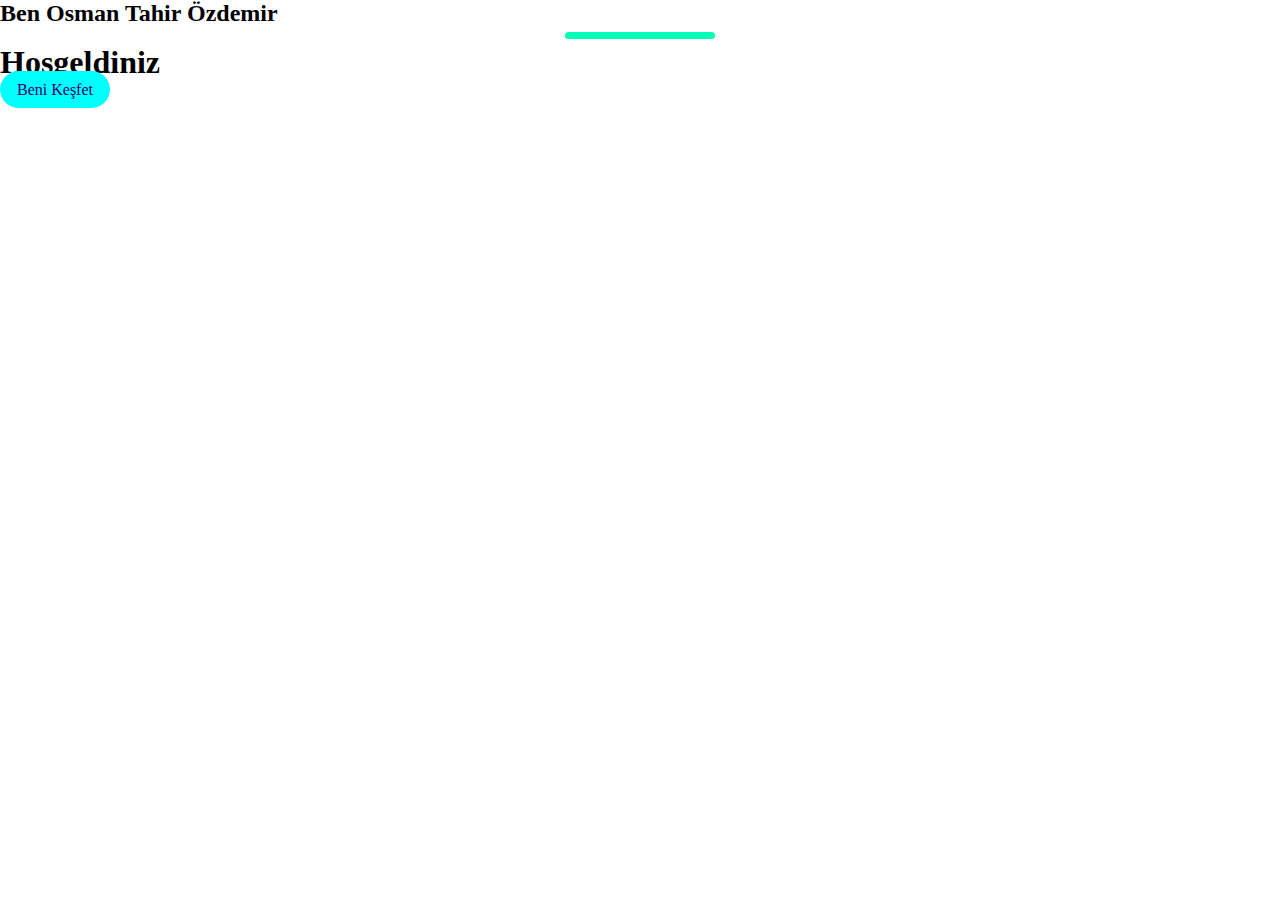
<file: index.html>
<!doctype html>
<html lang="en">
  <head>
   
    <meta charset="utf-8">
    <meta http-equiv="X-UA-Compatible" content="IE=edge">
    <meta name="viewport" content="width=device-width,initial-scale=1.0">
    <link rel="stylesheet" href="style.css">
    <title>Websitem</title>
  </head>
  
  
  <body>
      <header>
          <div class="header-content">
            <h2>Ben Osman Tahir Özdemir</h2>
            <div class="line"></div>
              <h1>Hoşgeldiniz</h1>
              <a href="#" class="ctn">Beni Keşfet</a>
            
          </div>
      </header>

  </body>







</html>
</file>
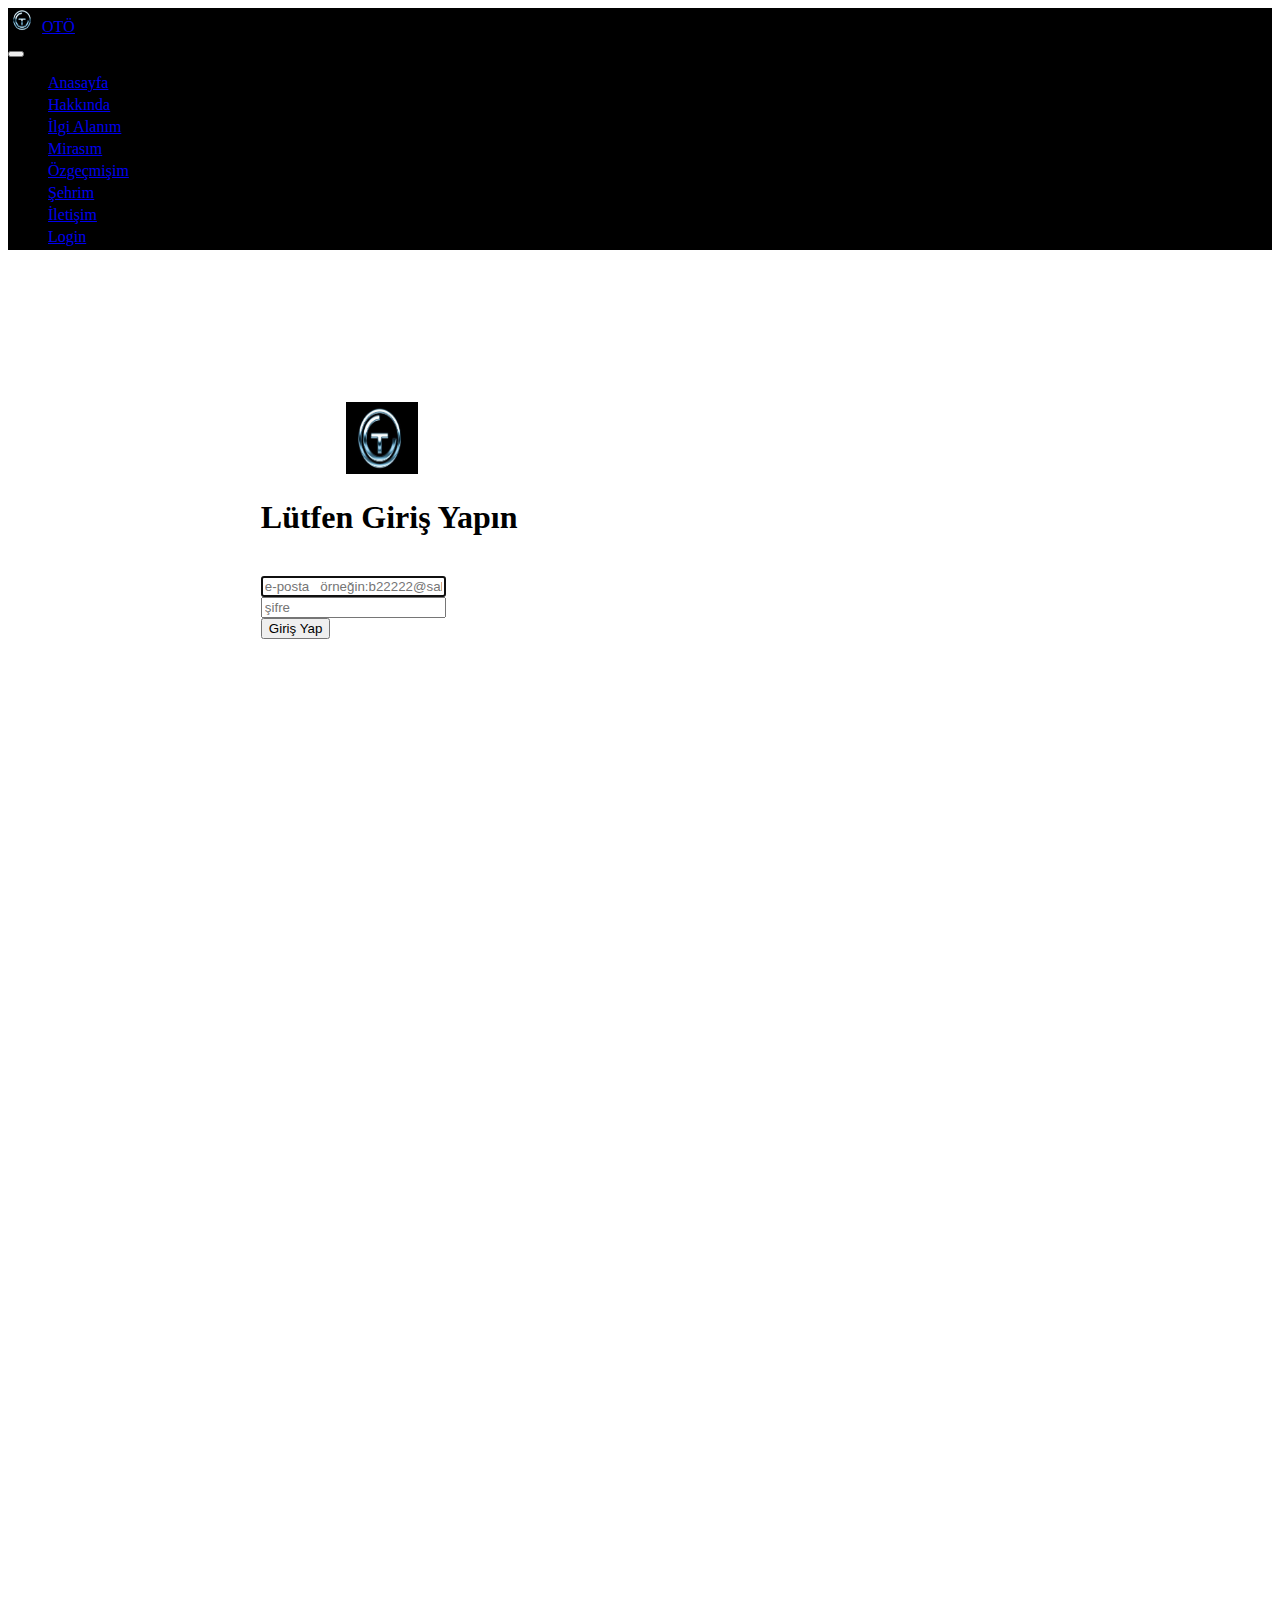
<file: login.html>
<!doctype html>
<html lang="en">
  <head>
    
    <meta charset="utf-8">
    <meta name="viewport" content="width=device-width, initial-scale=1">

    <link rel="stylesheet" href="login.css">
    <link href="https://cdn.jsdelivr.net/npm/bootstrap@5.1.3/dist/css/bootstrap.min.css" rel="stylesheet" integrity="sha384-1BmE4kWBq78iYhFldvKuhfTAU6auU8tT94WrHftjDbrCEXSU1oBoqyl2QvZ6jIW3" crossorigin="anonymous">

    <title>Websitem</title>
  </head>
  <body>
      <header>
        <nav class="navbar navbar-expand-md navbar-dark " style="background-color: rgb(0, 0, 0);">
            <div class="container-fluid">
                <div class="etiket">
                    <a class="navbar-brand" href="index.html">
                        <img src="images/logo2.jpg" alt="" width="30" height="24">
                    </a>
                    <a class="navbar-brand" href="index.html">OTÖ</a>
                </div>
            <button class="navbar-toggler" type="button" data-bs-toggle="collapse" data-bs-target="#navbarNav" aria-controls="navbarNav" aria-expanded="false" aria-label="Toggle navigation">
                <span class="navbar-toggler-icon"></span>
            </button>
                <div class="collapse navbar-collapse" id="navbarNav">
                    <ul class="navbar-nav ms-auto">
                    <li class="nav-item">
                        <a class="nav-link " href="index.html">Anasayfa</a>
                    </li>
                    <li class="nav-item">
                        <a class="nav-link" href="Hakkında.html">Hakkında</a>
                    </li>
                    <li class="nav-item">
                        <a class="nav-link" href="ilgi-alanlarım.html">İlgi Alanım</a>
                    </li>
                    <li class="nav-item">
                        <a class="nav-link" href="mirasımız.html">Mirasım</a>
                    </li>
                    <li class="nav-item">
                        <a class="nav-link" href="özgeçmişim.html">Özgeçmişim</a>
                    </li>
                    <li class="nav-item">
                        <a class="nav-link" href="şehrim.html">Şehrim</a>
                    </li>
                    <li class="nav-item">
                        <a class="nav-link" href="iletişim.html">İletişim</a>
                    </li>
                    <li class="nav-item">
                        <a class="nav-link active" aria-current="page" href="login.html">Login</a>
                    </li>
                    
                    </ul>
                </div>
            </div>
        </nav>
      </header>

      <div class="login-form">
            <form>
                <img id="resim" src="images/logo2.jpg" alt="" class="mb-4 rounded-circle" height="72" width="72" />
                <h1 class="h3 mb-3">Lütfen Giriş Yapın</h1>
                <br>
                <input type="email"class="form-control" placeholder="e-posta   örneğin:b22222@sakarya.edu.tr" required autofocus/>
                <br>
                <input type="password" class="form-control" placeholder="şifre" required/>
                <br>
                <button class="w-100 btn btn-lg btn-primary">Giriş Yap</button>

            </form>
        </div>

        <main>
            
        </main>
     
        

































    
    <script src="https://cdn.jsdelivr.net/npm/bootstrap@5.1.3/dist/js/bootstrap.bundle.min.js" integrity="sha384-ka7Sk0Gln4gmtz2MlQnikT1wXgYsOg+OMhuP+IlRH9sENBO0LRn5q+8nbTov4+1p" crossorigin="anonymous"></script>

    
   
  </body>
</html>
</file>
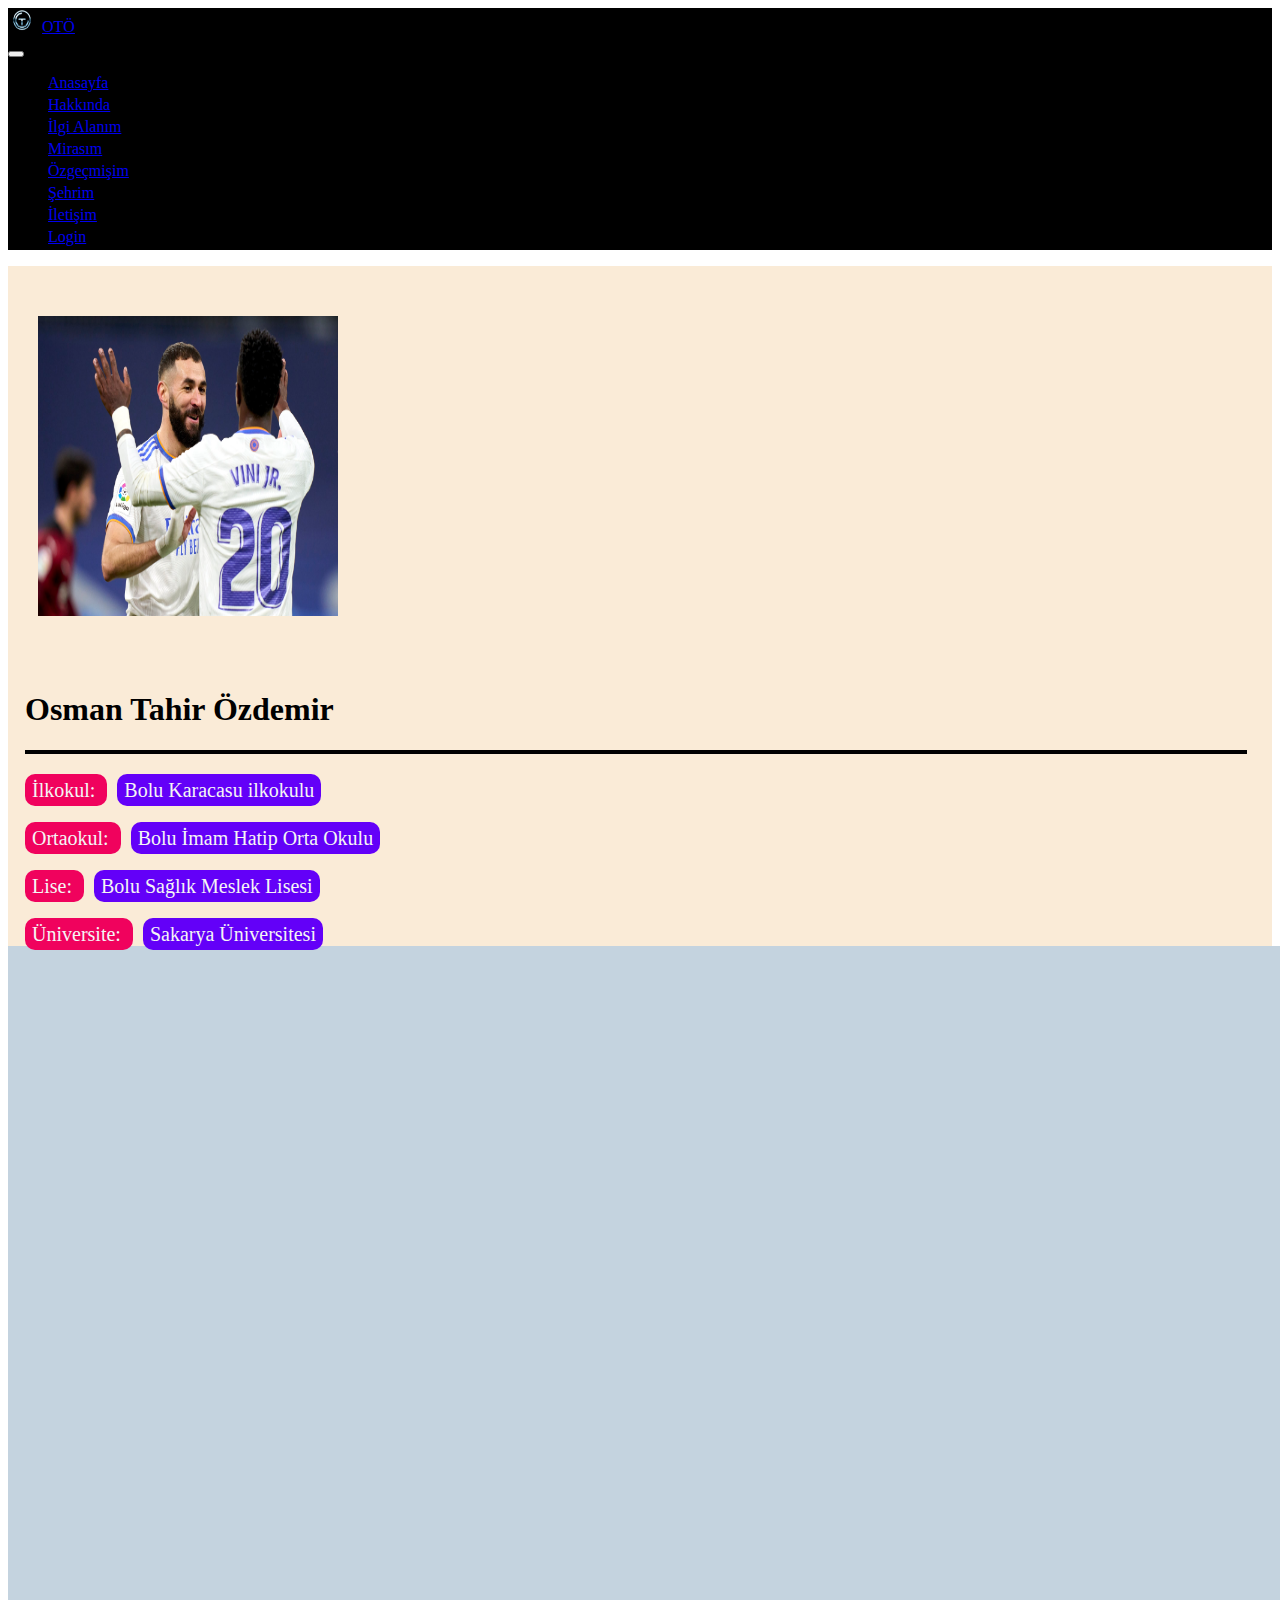
<file: özgeçmişim.html>
<!doctype html>
<html lang="en">
  <head>
    
    <meta charset="utf-8">
    <meta name="viewport" content="width=device-width, initial-scale=1">
    <link rel="stylesheet" href="özgeçmişim.css">
   
    <link href="https://cdn.jsdelivr.net/npm/bootstrap@5.1.3/dist/css/bootstrap.min.css" rel="stylesheet" integrity="sha384-1BmE4kWBq78iYhFldvKuhfTAU6auU8tT94WrHftjDbrCEXSU1oBoqyl2QvZ6jIW3" crossorigin="anonymous">

    <title>Websitem</title>
  </head>
  <body>
        <nav class="navbar navbar-expand-md navbar-dark " style="background-color: rgb(0, 0, 0);">
            <div class="container-fluid">
                <div class="etiket">
                    <a class="navbar-brand" href="index.html">
                        <img src="images/logo2.jpg" alt="" width="30" height="24">
                    </a>
                    <a class="navbar-brand" href="index.html">OTÖ</a>
                </div>
            <button class="navbar-toggler" type="button" data-bs-toggle="collapse" data-bs-target="#navbarNav" aria-controls="navbarNav" aria-expanded="false" aria-label="Toggle navigation">
                <span class="navbar-toggler-icon"></span>
            </button>
                <div class="collapse navbar-collapse" id="navbarNav">
                    <ul class="navbar-nav ms-auto">
                    <li class="nav-item">
                        <a class="nav-link" href="index.html">Anasayfa</a>
                    </li>
                    <li class="nav-item">
                        <a class="nav-link" href="Hakkında.html">Hakkında</a>
                    </li>
                    <li class="nav-item">
                        <a class="nav-link" href="ilgi-alanlarım.html">İlgi Alanım</a>
                    </li>
                    <li class="nav-item">
                        <a class="nav-link" href="mirasımız.html">Mirasım</a>
                    </li>
                    <li class="nav-item">
                        <a class="nav-link active" aria-current="page" href="özgeçmişim.html">Özgeçmişim</a>
                    </li>
                    <li class="nav-item">
                        <a class="nav-link" href="şehrim.html">Şehrim</a>
                    </li>
                    <li class="nav-item">
                        <a class="nav-link" href="iletişim.html">İletişim</a>
                    </li>
                    <li class="nav-item">
                        <a class="nav-link" href="login.html">Login</a>
                    </li>
                    
                    </ul>
                </div>
            </div>
        </nav>
        
        <header>

            <div class="container">
                <div class="row">
                  <div class="col-lg-4 col-md-12 col-12">
                    <div class="about-img"><img id="resim" alt="" class="img-fluid" src="Bolu/futbol2.jpeg"></div>
                  </div>
                  <div class="col-lg-8 col-md-12 col-12 ps-lg-5 mt-md-5">
                    <div class="about-text">
                        
                      <h1 >Osman Tahir Özdemir</h1>
                      <div class="line"></div>
                    <div>
                      <div id="tablo" class="row ">
                        <div class="col-md-8 col-sm-12">
                            <label>İlkokul: </label>
                            <span id="span">Bolu Karacasu ilkokulu</span>
                        </div>
                      </div>
                     
                      <div id="tablo" class="row ">
                        <div class="col-md-8 col-sm-12">
                            <label>Ortaokul: </label>
                            <span id="span">Bolu İmam Hatip Orta Okulu</span>
                        </div>
                      </div>

                      <div id="tablo" class="row ">
                        <div  class="col-md-8 col-sm-12">
                            <label>Lise: </label>
                            <span id="span">Bolu Sağlık Meslek Lisesi</span>
                        </div>
                    </div>
                    <div id="tablo" class="row ">
                        <div  class="col-md-8 col-sm-12">
                            <label>Üniversite: </label>
                            <span id="span">Sakarya Üniversitesi</span>
                         
                        </div>
                    </div>
                </div>

                      
                      
                    </div>
                  
                  </div>
                  
                </div>
              </div>

            
            
          

        </header>

        <section id="section">
           
        
        </section>































    
    <script src="https://cdn.jsdelivr.net/npm/bootstrap@5.1.3/dist/js/bootstrap.bundle.min.js" integrity="sha384-ka7Sk0Gln4gmtz2MlQnikT1wXgYsOg+OMhuP+IlRH9sENBO0LRn5q+8nbTov4+1p" crossorigin="anonymous"></script>

    
   
  </body>
</html>
</file>
<file: style.css>
*{
    margin: 0;
    padding: 0;
    box-sizing: border-box;
}
a{
   text-decoration: none;
}

#indexmain{
    width: 100vw;
    height: 100vh;
    background-image: url(images/ufo-1265186.jpg);
    background-position: bottom;
    background-size: cover;
    display: flex;
    align-items: center;
    justify-content: center;
    
}

.main-content {
    margin-bottom: 100px;
    color: whitesmoke;
    text-align: center;
}
.main-content h2 {
    font-size: 4vmin;
}
.line{
    width: 150px;
    height: 7px;
    background: rgb(0, 255, 183);
    margin: 5px auto;
    border-radius: 5px;
}
.main-content h1{
    font-size: 7vmin;
    margin-top: 50px;
    margin-bottom: 30px;
}
.ctn{
    padding: 10px 17px;
    background: aqua;
    border-radius: 35px;
    color: rgb(36, 0, 102);
    text-decoration: none;
    
}
</file>
<file: login.css>
.nav-link{
    display: inline-block;
    padding-bottom:0.25rem;
    position: relative; 
    
}
.nav-link::before{
    content: "";
    position: absolute;
    left: 0;
    bottom: 0;
    width: 0;
    height: 2px;
    background-color:aqua ;
    transition:width 0.5s ease-out;
}
.nav-link:hover::before{
    width: 100%;
}
.navbar-brand{
    display: inline-block;
    padding-bottom:0.25rem;
    position: relative; 
}
.navbar-brand::before{
    content: "";
    position: absolute;
    left: 0;
    bottom: 0;
    width: 0;
    height: 2px;
    background-color:aqua ;
    transition:width 0.5s ease-out;
}
.navbar-brand:hover::before{
    width: 100%;
}

.login-form{
    margin-top: 12%;
    max-width: 400px;
    margin-right: 10%;
    margin-left: 20%;
   
   
}
#resim{
    margin-left: 85px;
}

main{
    min-height: 110vh;
    background-color: white;
    
   
}
</file>
<file: özgeçmişim.css>
.nav-link{
    display: inline-block;
    padding-bottom:0.25rem;
    position: relative; 
    
}
.nav-link::before{
    content: "";
    position: absolute;
    left: 0;
    bottom: 0;
    width: 0;
    height: 2px;
    background-color:aqua ;
    transition:width 0.5s ease-out;
}
.nav-link:hover::before{
    width: 100%;
}
.navbar-brand{
    display: inline-block;
    padding-bottom:0.25rem;
    position: relative; 
}
.navbar-brand::before{
    content: "";
    position: absolute;
    left: 0;
    bottom: 0;
    width: 0;
    height: 2px;
    background-color:aqua ;
    transition:width 0.5s ease-out;
}
.navbar-brand:hover::before{
    width: 100%;
}


#resim{
    margin-left: 30px;
    margin-top: 50px;
    margin-bottom:50px;
    margin-right: 95%;
    max-width: 300px;
    max-height: 300px;
    min-height: 300px;
}
.about-text{
    margin-left: 17px;
}
.line{
    height: 4px;
    background-color: rgb(0, 0, 0);
    width: 98%;
    
}

#tablo{
   margin-top: 25px;
  
}
header{
    background-color: antiquewhite;
    min-height: 470px;
    height: 100%;
    width: 100%;
    margin-bottom: 0;
}
label{
    
   font-size:20px;
    background-color: rgb(240, 2, 93);
    color: whitesmoke;
    border-radius: 10px;
    padding: 5px 7px;
}
#span{
    font-size: 20px;
    margin-left: 10px;
    background-color: rgb(99, 0, 248);
    border-radius: 10px;
    color: whitesmoke;
    padding: 5px 7px;
}

#section{
    
    width: 100vw;
    height: 170vh;
    background-color: rgb(196, 211, 223);
}


.right-bar {
	flex: 25%;
	margin-left: 20px;
    margin-right: 30px;
	padding: 20px;
	height: 300px;
	border-radius: 10px;
	background: #fff;
	box-shadow: rgba(100, 100, 111, 0.2) 0px 7px 29px 0px;
}
.right-bar hr {
	margin-bottom: 25px;
}
.right-bar p {
	display: flex;
	justify-content: space-between;
	margin-bottom: 30px;
	font-size: 20px;
}
.right-bar a {
	background-color: #76bfb6;
	color: #fff;
	text-decoration: none;
	display: block;
	text-align: center;
	height: 40px;
	line-height: 40px;
	font-weight: 900;
}
.right-bar i {
	margin-right: 15px;
}
.right-bar a:hover {
	background-color: #3972a7;
}

@media screen and (max-width: 1000px) {
    header{
        height: 102vh;
    }
	#section{
        margin-top: 0px;
    }
	.right-bar {
     
		margin-left: 15px;
		margin-bottom: 20px;
	}
}
#text{
    margin-top: 15px;
}

#bilgisayar-yeteneklerim{
    background-color: rgba(233, 71, 71, 0.865);
    color:white;
    margin-top: 15px;
    padding: 15px 15px;
    font-size: 17px;
    border-radius: 30px;
    max-width: 350px;

}
footer{
    margin-top: 3vh;
    background-color: #7caef0;
    width: 100%;
    height: 50vh;
    
}

.middle {
    position: absolute;

    transform: translateY(-50%);
    width:100%;
    text-align: center;
    margin-top: 130px;
}

.btn {
    display: inline-block;
    width: 90px;
    height: 90px;
    background: #f1f1f1;
    margin: 10px;
    border-radius: 30%;
    box-shadow: 0 5px 15px -5px #00000070 ;
    color: #333;
    overflow: hidden;
    position: relative;
}

.btn i {
    line-height: 90px;
    font-size: 26px;
    transition: 0.2s linear;
}

.btn:hover i{
    transform: scale(1.3);
    color: #f1f1f1;
}

.btn::before{
    content: "";
    position: absolute;
    width: 120%;
    height: 120%;
    background: #333;
    transform: rotate(45deg);
    left: -110%;
    top: 90%;
}

.btn:hover::before{
    animation: aaa 0.7s 1;
    top: -10%;
    left: -10%;
}

#sosyalbaşlık{
    background-color: rgb(4, 229, 249);
    color: white;
    border-radius: 40px;
    padding: 15px 15px;
    max-width: 420px;
}

@keyframes aaa {
    0%{
        left: -110%;
        top: 90%;
    }
    50%{
        left: 10%;
        top: -30%;
    }
    100%{
        top: -10%;
        left: -10%;
    }
}


#yüzde40{
    display: inline-block;
    padding-bottom:0.80rem;
    position: relative; 
    margin-right: 50px;
    
}
#yüzde40::before{
    content: "";
    position: absolute;
    margin-top: 10px;
    left: 0;
    bottom: 0;
    margin-right: 10px;
    min-width: 40px;
    max-width: 40%;
    width: 40%;
    height: 8px;
    background-color:rgb(4, 141, 141) ;
    
}
#yüzde75{
    display: inline-block;
    padding-bottom:0.80rem;
    position: relative; 
    margin-right: 50px;
    
}
#yüzde75::before{
    content: "";
    position: absolute;
    margin-top: 10px;
    left: 0;
    bottom: 0;
    margin-right: 10px;
    min-width: 75px;
    max-width: 100px;
    width: 75%;
    height: 8px;
    background-color:rgb(4, 141, 141) ;
    
}
#yüzde67{
    display: inline-block;
    padding-bottom:0.80rem;
    position: relative; 
    margin-right: 50px;
    
}
#yüzde67::before{
    content: "";
    position: absolute;
    margin-top: 10px;
    left: 0;
    bottom: 0;
    margin-right: 10px;
    min-width: 67px;
    max-width: 100px;
    width: 67%;
    height: 8px;
    background-color:rgb(4, 141, 141) ;
    
}
#yüzde87{
    display: inline-block;
    padding-bottom:0.80rem;
    position: relative; 
    margin-right: 50px;
    
}
#yüzde87::before{
    content: "";
    position: absolute;
    margin-top: 10px;
    left: 0;
    bottom: 0;
    margin-right: 10px;
    min-width: 87px;
    max-width: 100px;
    width: 87%;
    height: 8px;
    background-color:rgb(4, 141, 141) ;
    
}
#yüzde75{
    display: inline-block;
    padding-bottom:0.80rem;
    position: relative; 
    margin-right: 50px;
    
}
#yüzde75::before{
    content: "";
    position: absolute;
    margin-top: 10px;
    left: 0;
    bottom: 0;
    margin-right: 10px;
    min-width: 75px;
    max-width: 100px;
    width: 75%;
    height: 8px;
    background-color:rgb(4, 141, 141) ;
    
}

#yüzde95{
    display: inline-block;
    padding-bottom:0.80rem;
    position: relative; 
    margin-right: 50px;
    
}
#yüzde95::before{
    content: "";
    position: absolute;
    margin-top: 10px;
    left: 0;
    bottom: 0;
    margin-right: 10px;
    min-width: 95px;
    max-width: 100px;
    width: 95%;
    height: 8px;
    background-color:rgb(4, 141, 141) ;
    
}
#yüzde10{
    display: inline-block;
    padding-bottom:0.80rem;
    position: relative; 
    margin-right: 50px;
    
}
#yüzde10::before{
    content: "";
    position: absolute;
    margin-top: 10px;
    left: 0;
    bottom: 0;
    margin-right: 10px;
    min-width: 10px;
    max-width: 100px;
    width: 10%;
    height: 8px;
    background-color:rgb(4, 141, 141) ;
    
}
</file>
